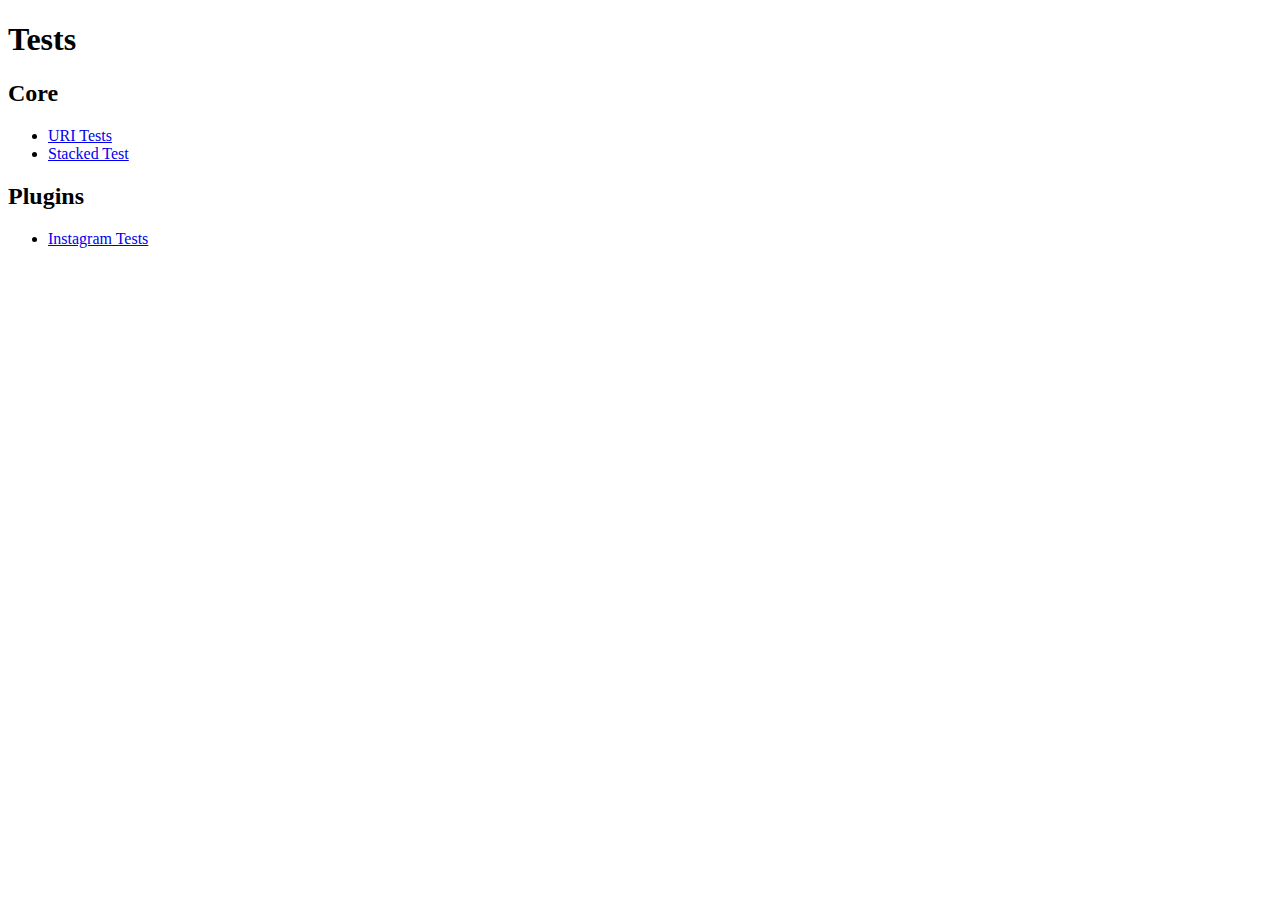
<file: admin/assets/plugins/lity/test/functional/index.html>
<!DOCTYPE html>
<html>
<head lang="en">
    <meta charset="UTF-8">
    <meta name="viewport" content="width=device-width, initial-scale=1">
    <title>Lity - Tests</title>
</head>
<body>

<h1>Tests</h1>

<h2>Core</h2>
<ul>
    <li>
        <a href="uri.html">URI Tests</a>
    </li>
    <li>
        <a href="stacked.html">Stacked Test</a>
    </li>
</ul>

<h2>Plugins</h2>
<ul>
    <li>
        <a href="plugins/instagram.html">Instagram Tests</a>
    </li>
</ul>

</body>
</html>
</file>
